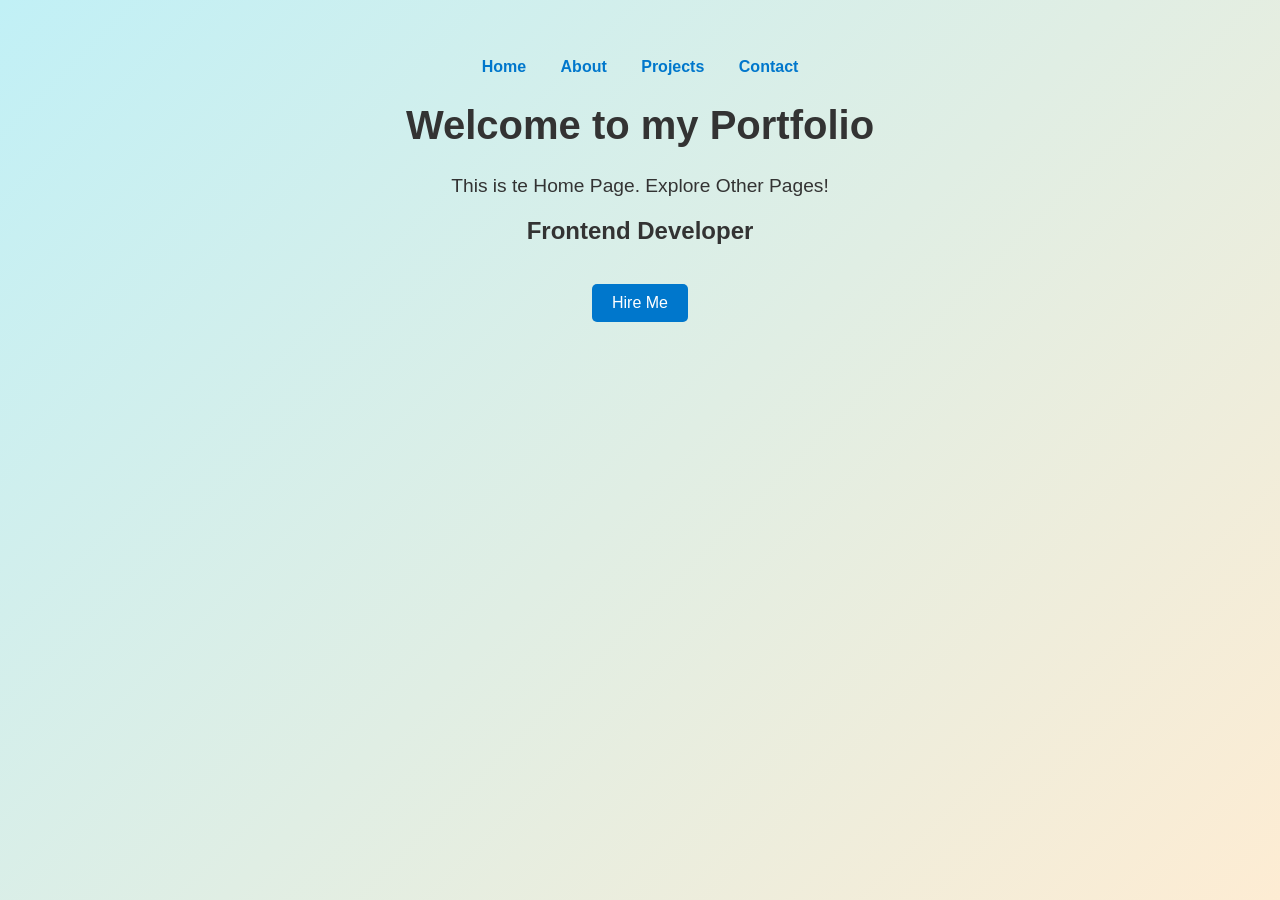
<file: index.html>
<!DOCTYPE html>
<html lang="en">
<head>
    <meta charset="UTF-8">
    <meta name="viewport" content="width=device-width, initial-scale=1.0">
    <link rel="stylesheet" href="style.css">
    <title>Home - My Portfolio</title>
</head>
<body>
    <nav>
        <a href="index.html">Home</a>
        <a href="about.html">About</a>
        <a href="projects.html">Projects</a>
        <a href="contact.html">Contact</a>
    </nav>

    <header>
        <h1>Welcome to my Portfolio</h1>
        <p>This is te Home Page. Explore Other Pages!</p>
        <h2>Frontend Developer</h2>
        <button>Hire Me</button>
    </header>
</body>
</html>
</file>
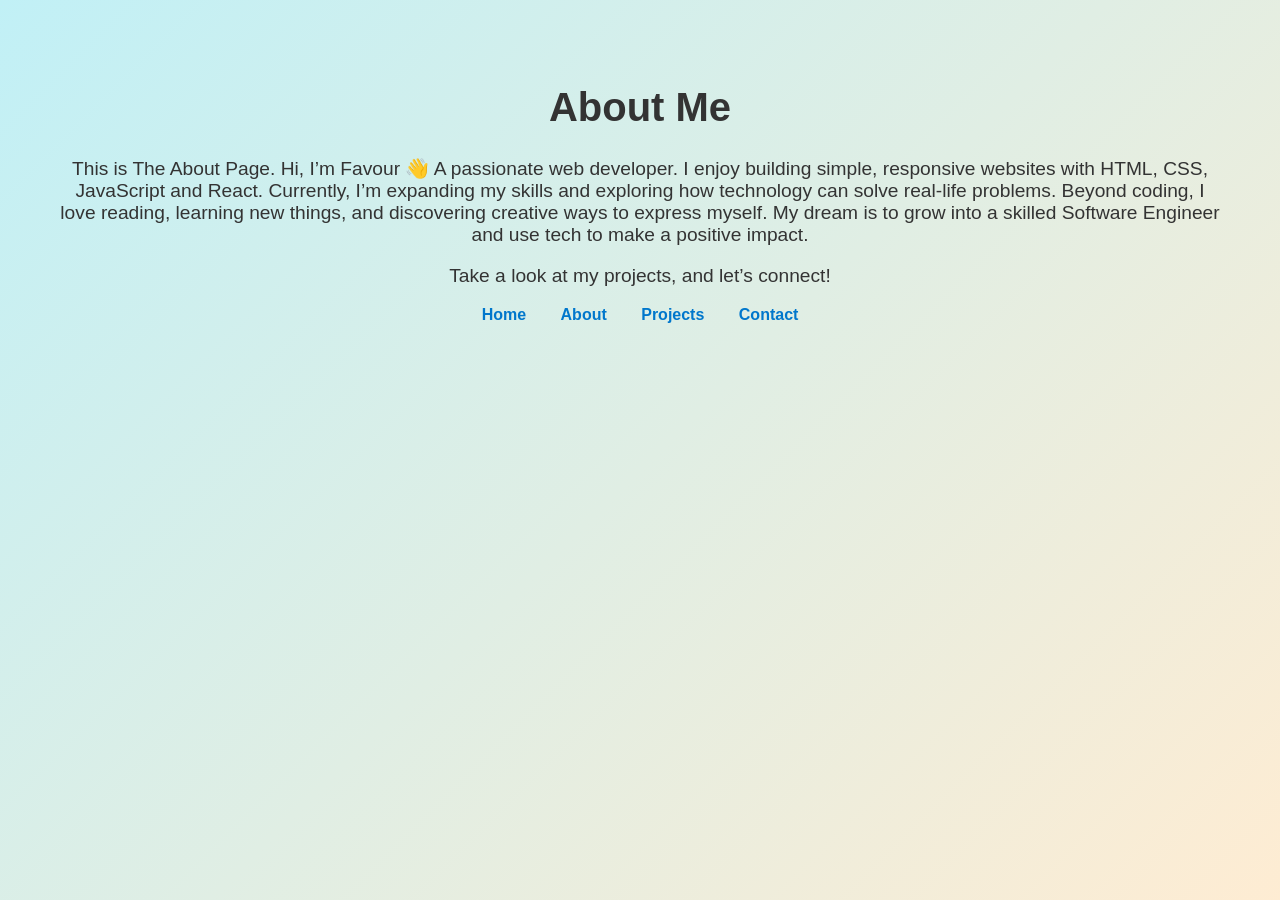
<file: about.html>
<!DOCTYPE html>
<html lang="en">
<head>
    <meta charset="UTF-8">
    <meta name="viewport" content="width=device-width, initial-scale=1.0">
    <link rel="stylesheet" href="style.css">
    <title>About - My Portfolio</title>
</head>
<body>
    <h1>About Me</h1>
    <p>This is The About Page.
    Hi, I’m Favour 👋 A passionate web developer.
    I enjoy building simple, responsive websites with HTML, CSS, JavaScript and React. 
    Currently, I’m expanding my skills and exploring how technology can solve real-life problems.
    Beyond coding, I love reading, learning new things, and discovering creative ways to express myself.
    My dream is to grow into a skilled Software Engineer and use tech to make a positive impact.
  <p>Take a look at my projects, and let’s connect!</p>
</p>
<nav>
    <a href="index.html">Home</a>
    <a href="about.html">About</a>
    <a href="projects.html">Projects</a>
    <a href="contact.html">Contact</a>
</nav>
</body>
</html>
</file>
<file: style.css>
body{
    font-family: Arial, sans-serif;
    text-align: center;
    padding: 50px;
    background: linear-gradient(120deg, #f0f0f0, #e0f7ff);
    color: #333;
    transition: 1s;
}

/*nav links*/
nav a{
    text-decoration: none;
    margin: 0 15px;
    font-weight: bold;
    color: #0077cc;
    position: relative;
    transition: color 0.3s, transform 0.3s;
}

nav a:hover{
    color: #ff6600;
    transform: scale(1.2);
}

button{
    padding: 10px 20px;
    margin: 20px 0;
    border: none;
    background-color: #0077cc;
    color: white;
    font-size: 16px;
    cursor: pointer;
    border-radius: 5px;
    transition: background-color 0.3s, transform 0.3s;
    animation: bounce 2s infinite;
}

button:hover{
    background-color: #ff6600;
    transform: scale(1.1);
}

h1{
    font-size: 2.5em;
    animation: fadeIn 2s ease-in-out;
}

p{
    font-size: 1.2em;
    animation: 1.5s ease-in-out;
}

@keyframes fadeIn {
    from { opacity: 0;}
    to {opacity: 1;}
}
@keyframes slideIn{
    from { transform: translateY(50px); opacity: 1;}
}
@keyframes bounce{
    0%,20%,50%,80%,100%
    {transform: translateY(0);}
    40%{transform: translateY(-10px);}
    60%{transform: translateY(-5px);}
}

@keyframes gradientShift{
    0%{background-position: 0% 50%;}
    50%{background-position: 100% 50%;}
    100%{background-position: 0% 50%;}
}

body{
    background: linear-gradient(-45deg, #f0f0f0, #e0f7ff, #ffecd2, #c1f0f6);
    background-size: 400% 400%;
    animation: gradientShift 15s ease infinite;
}
</file>
